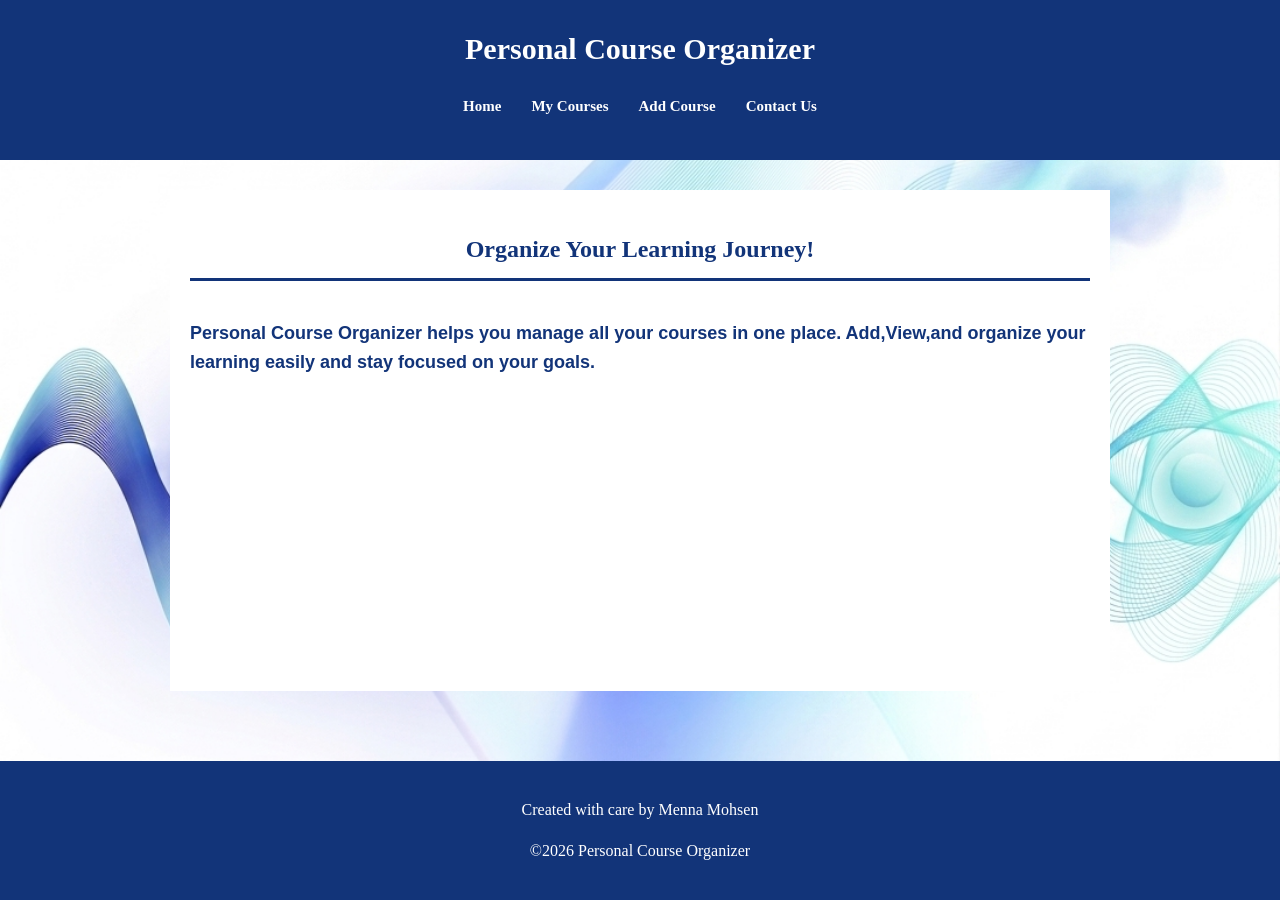
<file: index.html>
<!DOCTYPE html>
<html>
    <head>
        <meta charset="UTF-8" >
<title>Home</title>
<meta name="Viewport" content="width=device-width,initial-scale=1.0">
<link rel="stylesheet" href="style.css">
    </head>


    <body>

        <header>
         <h1>Personal Course Organizer</h1>  

<nav>
    <ul>
  <li> <a href="index.html"> Home</a></li>
   <li> <a href="courses.html">My Courses</a></li>
   <li> <a href="add-courses.html">Add Course</a></li>
   <li> <a href="contact.html">Contact Us </a></li>
    </ul>
</nav>

</header>


<main>

<section>
    <h2>Organize Your Learning Journey!</h2>
    <p class="home">
        Personal Course Organizer helps you manage all your courses in one place.
        Add,View,and organize your 
        learning easily and stay focused on your goals.
    </p>
</section>

</main>


<footer>

<p>Created with care by Menna Mohsen</p>
<p>©2026 Personal Course Organizer </p>
</footer>



    </body>

</html>
</file>
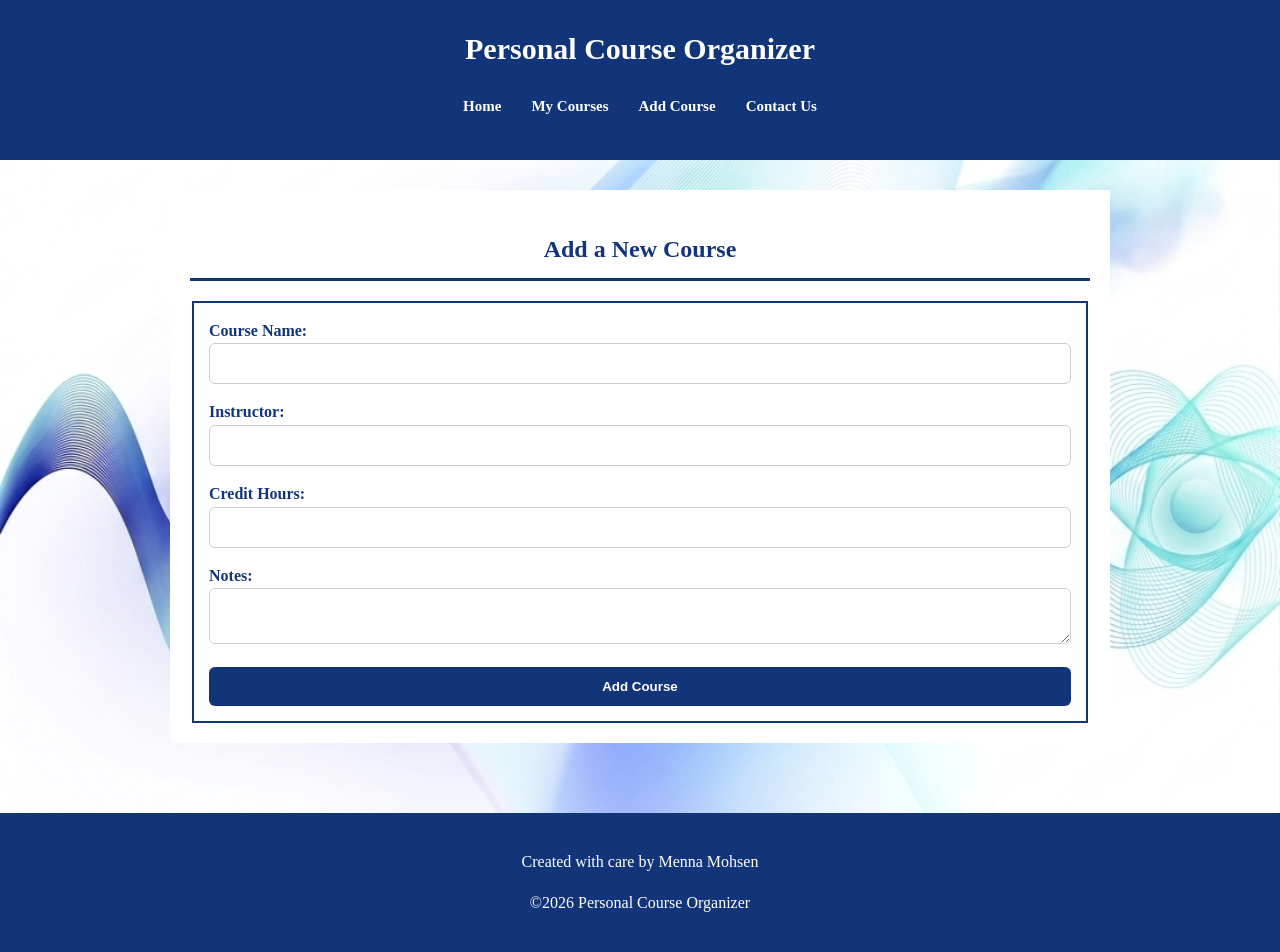
<file: add-courses.html>
<!DOCTYPE html>
<html>
    <head>
<meta charset="UTF-8" >
<title>Add Course</title>
<link rel="stylesheet" href="style.css">
<meta name="Viewport" content="width=device-width,initial-scale=1.0">
    </head>

    <body>


 <header>
         <h1>Personal Course Organizer</h1>  

<nav>
    <ul>
  <li> <a href="index.html"> Home</a></li>
   <li> <a href="courses.html">My Courses</a></li>
   <li> <a href="add-courses.html">Add Course</a></li>
   <li> <a href="contact.html">Contact Us </a></li>
    </ul>
</nav>

</header>

<main>
<h2>Add a New Course</h2>
<section>
    <fieldset>
    <form>
        <div>
        <label for="txt" required >Course Name:</label>
<input id="txt" type="text"  >
</div>

<div>
<label  for="in" >Instructor:</label>
<input id="in" type="text"  >
</div>

<div>
<label for="num">Credit Hours:</label>
<input id="num" type="number">
</div>
<div>
    <label for="note">Notes:</label>
<textarea  id="note"  placeholder="Add any notes about this course such as important topics ,exam details... e.g" >


</textarea>


</div>


<input type="submit" value="Add Course">




    </form>
    </fieldset>

</section>

</main>


<footer>

<p>Created with care by Menna Mohsen</p>
<p>©2026 Personal Course Organizer </p>
</footer>


    </body>

</html>
</file>
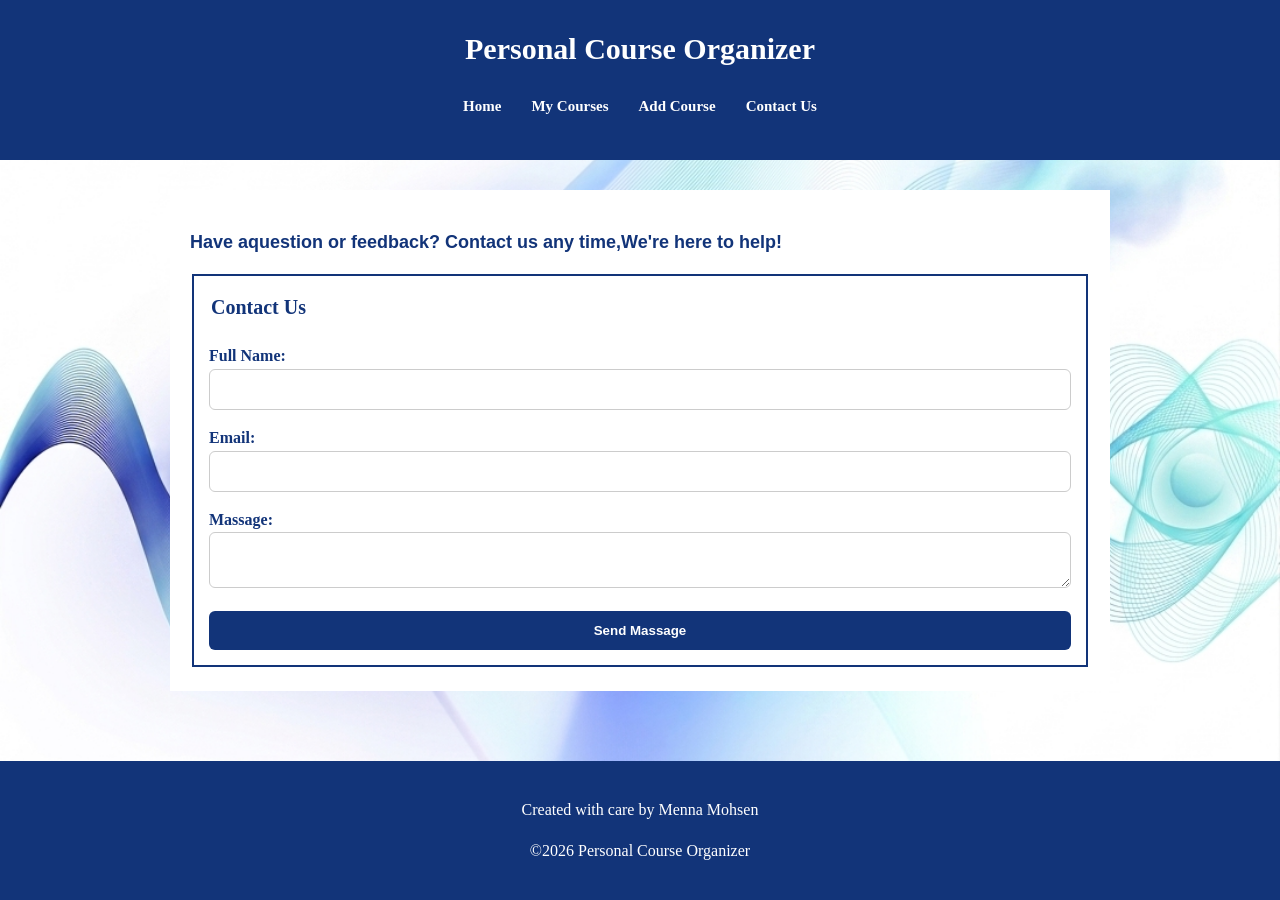
<file: contact.html>
<!DOCTYPE html>
<html>
    <head>
       <meta charset="UTF-8" > 
<title>Contact Us </title>
<link rel="stylesheet" href="style.css">
<meta name="Viewport" content="width=device-width,initial-scale=1.0">
    </head>
    <body>


 <header>
         <h1>Personal Course Organizer</h1>  

<nav>
    <ul>
  <li> <a href="index.html"> Home</a></li>
   <li> <a href="courses.html">My Courses</a></li>
   <li> <a href="add-courses.html">Add Course</a></li>
   <li> <a href="contact.html">Contact Us </a></li>
    </ul>
</nav>

</header>

<main>
    <p class="qu">Have aquestion or feedback? Contact us any time,We're here to help!</p>
<section>
<fieldset>
<form>
<legend>Contact Us</legend>
<div>
<label for="fn">Full Name:</label>
<input type="text" id="fn" required>
</div><div>
<label for="em">Email:</label>
<input type="email" id="em">
</div>
<div>
<label for="mas">Massage:</label>
<textarea id="mas" placeholder="...">

</textarea>
</div>
<input type="submit" value="Send Massage">


</form>


</fieldset>


</section>


</main>


<footer>

<p>Created with care by Menna Mohsen</p>
<p>©2026 Personal Course Organizer </p>
</footer>




    </body>

</html>
</file>
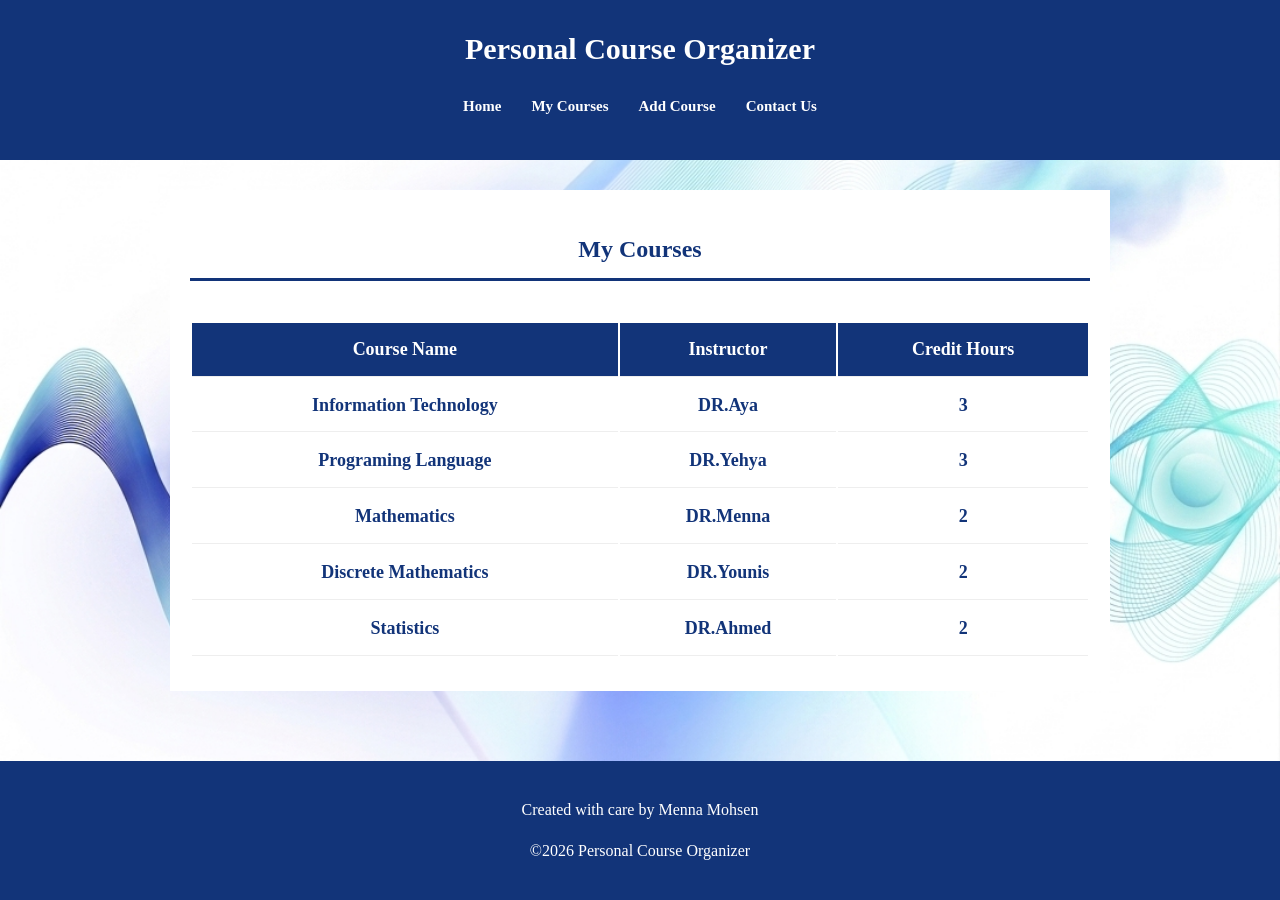
<file: courses.html>
<!DOCTYPE html>
<html>
    <head>
 <meta charset="UTF-8" >
<title>My Courses</title>
<link rel="stylesheet" href="style.css">
<meta name="Viewport" content="width=device-width,initial-scale=1.0">
    </head>

    <body>
        
 <header>
         <h1>Personal Course Organizer</h1>  

<nav>
    <ul>
  <li> <a href="index.html"> Home</a></li>
   <li> <a href="courses.html">My Courses</a></li>
   <li> <a href="add-courses.html">Add Course</a></li>
   <li> <a href="contact.html">Contact Us </a></li>
    </ul>
</nav>

</header>


<main>

    <section>
        <h2>My Courses</h2>
<table>
    
    <th>Course Name</th> <th>Instructor</th> <th>Credit Hours</th>
    <tr><td>Information Technology</td> <td>DR.Aya</td> <td>3</td> </tr>
     <tr><td>Programing Language</td> <td>DR.Yehya</td> <td>3</td> </tr>
      <tr>  <td>Mathematics</td>      <td>DR.Menna</td> <td>2</td> </tr>
   <tr><td>Discrete Mathematics</td> <td>DR.Younis</td> <td>2</td> </tr>
 <tr>    <td>Statistics</td>          <td>DR.Ahmed</td> <td>2</td> </tr>


</table>

    </section>

</main>


<footer>

<p>Created with care by Menna Mohsen</p>
<p>©2026 Personal Course Organizer </p>
</footer>

    </body>

</html>
</file>
<file: style.css>
body {
  background-image: url("photo.png");
  background-size: cover;
  background-position: center;
  background-repeat: no-repeat;
 
    font-family: 'Segoe UI';
    margin: 0;
    padding: 0;
    line-height: 1.6;
    background-color: #f0f2f5;
    color: #333;
    min-height: 100vh;
  display: flex;
  flex-direction: column;
}
.home{
font-family:'Trebuchet MS', 'Lucida Sans Unicode', 'Lucida Grande', 'Lucida Sans', Arial, sans-serif;
font-size: large;
font-weight:600;
color: #123479;
}

label{

    color:#123479;
font-weight: bold;

}

td{
    color:#123479;
font-weight: bold;


}
legend{
    color:#123479;
font-weight: bold;
font-size: 20px; 
padding: 8 10px;
margin-bottom: 20px;
}
 
.qu{

font-family:'Trebuchet MS', 'Lucida Sans Unicode', 'Lucida Grande', 'Lucida Sans', Arial, sans-serif;
font-size: large;
font-weight:600;
color:#123479;

}



header {
    background-color: #123479;
    color: white;
    padding: 25px 10px;
    text-align: center;
   
}

header h1 {
    margin: 0;
    font-size:30px;
    
}


nav ul {
    list-style: none;
    padding: 0;
    margin-top: 20px;
    display: flex;
    justify-content: center;
}

nav ul li a {
    color: #ffffff;
    text-decoration: none;
    font-weight: bold;
    padding: 8px 15px;
   
    font-size:15px;
}

nav ul li a:hover {
    background-color: white;
    color: #123479;
      font-size:18px;
}


main {
    max-width: 900px;
    width: 90%; 
    margin: 30px auto;
    padding: 20px;
    background: white;
   flex: 1;

}

h2 {
    color: #123479;
    text-align: center;
    border-bottom: 3px solid #123479;
    padding-bottom: 10px;
    display: inline-block;
    width: 100%;
}


section {
    overflow-x: auto; 
}

table {
    width: 100%;
      margin-top: 20px;
}

th, td {
    padding: 12px 8px;
    text-align: center;
    border-bottom: 1px solid #eee;
    font-size: 18px;
}

th {
    background-color: #123479;
    color: white;
}


fieldset {
    border: 2px solid #123479;
   
    padding: 15px;
}

form div {
    margin-bottom: 15px;
}

input[type="text"], input[type="email"], input[type="number"], textarea {
    width: 100%;
    padding: 12px;
    border: 1px solid #ccc;
    border-radius: 6px;
    box-sizing: border-box; 
}

input[type="submit"] {
    background-color: #123479;
    color: white;
    padding: 12px;
    border: none;
    border-radius: 6px;
    cursor: pointer;
    width: 100%;
    font-weight: bold;
}

footer {
    text-align: center;
    padding: 20px;
    background-color: #123479; 
    color: white;
    margin-top: 40px;
}



@media (max-width: 600px) {

   
    header {
        flex-direction: column;
        align-items: center;
        text-align: center;
        padding: 10px;
    }

    header h1 {
        font-size: 18px;
        margin: 5px 0;
    }

    
    nav {
        width: 100%;
    }

    nav ul {
        flex-direction: column;
        width: 100%;
        padding: 0;
        margin: 0;
    }

    nav ul li {
        width: 100%;
    }

    nav ul li a {
      
        width: 100%;
        padding: 10px;
    }


    main {
        margin: 10px;
        padding: 15px;
        flex: 1;
    }

    input, textarea, select {
        width: 100%;
    }

    table {
        width: 100%;
        display: block;
        overflow-x: auto;
    }

    th, td {
        font-size: 12px;
        padding: 6px;
    }

   
    footer {
        text-align: center;
        padding: 10px;
    }
}
</file>
